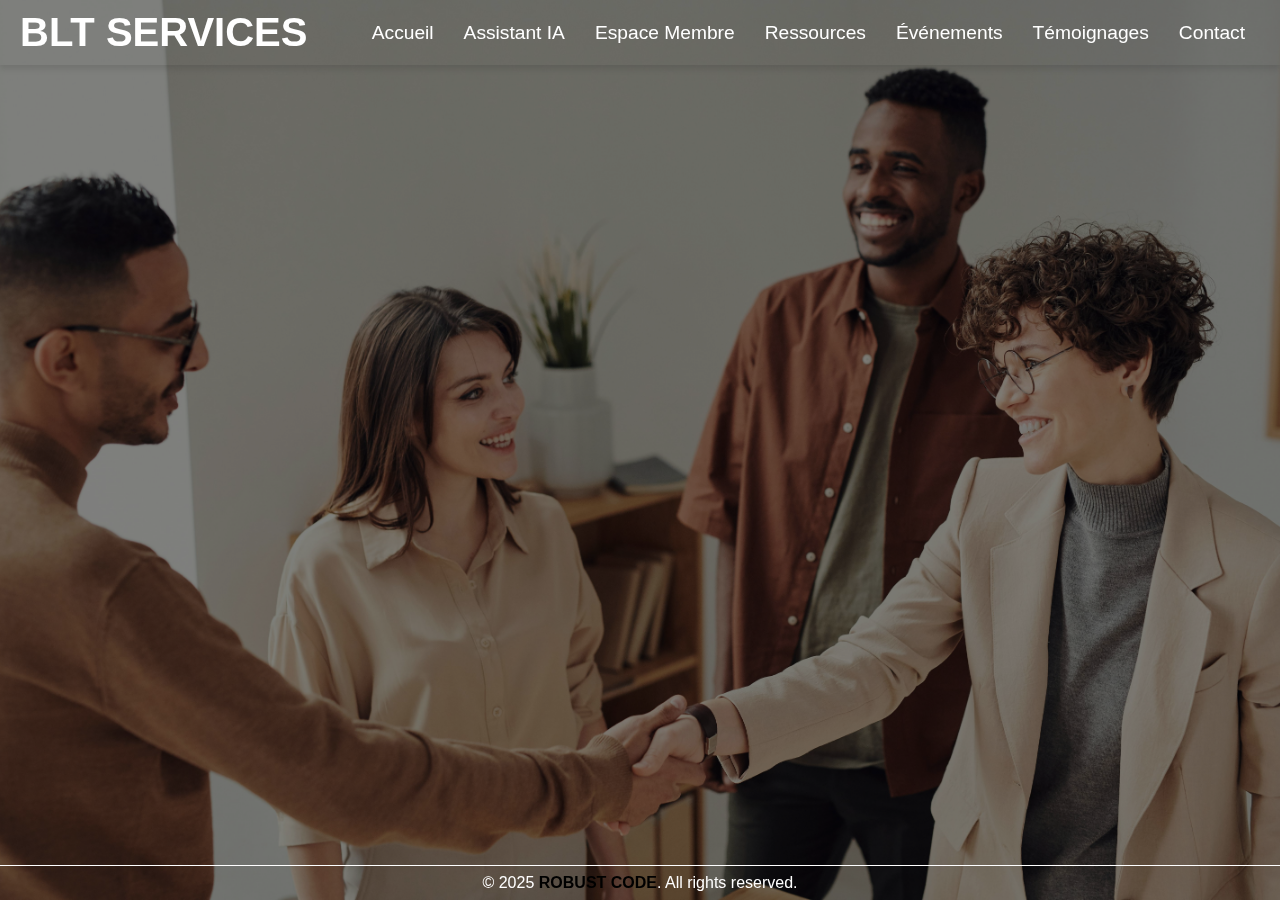
<file: index.html>
<!DOCTYPE html>
<html lang="fr">
<head>
    <meta charset="UTF-8">
    <meta name="viewport" content="width=device-width, initial-scale=1.0">
    <title>Accueil - BLTSERVICES</title>
    <link rel="stylesheet" href="styles.css">
    <script defer src="script.js"></script>
</head>
<body>
    <header>
        <h1>BLT SERVICES</h1>
        <nav>
            <ul>
                <li><a href="index.html">Accueil</a></li>
                <li><a href="assistant.html">Assistant IA</a></li>
                <li><a href="membre.html">Espace Membre</a></li>
                <li><a href="ressources.html">Ressources</a></li>
                <li><a href="evenements.html">Événements</a></li>
                <li><a href="temoignages.html">Témoignages</a></li>
                <li><a href="contact.html">Contact</a></li>
            </ul>
        </nav>
    </header>
    <div class="menu-toggle" onclick="toggleMenu()">
        <span></span>
        <span></span>
        <span></span>
    </div>

    <section class="hero">
        <div id="animated-word-container">
            <span id="static-text">Bienvenue dans le portal qui vous facilite: </span><span id="animated-word"> </span>
        </div>
        
        
    </section>
    <footer class="footer">
        <p>&copy; 2025 <a href="https://www.robust-code.com" target="_blank">ROBUST CODE</a>. All rights reserved.</p>
    </footer>
<script>
    function toggleMenu() {
        document.querySelector('nav ul').classList.toggle('show');
    }
</script>
</body>
</html>
</file>
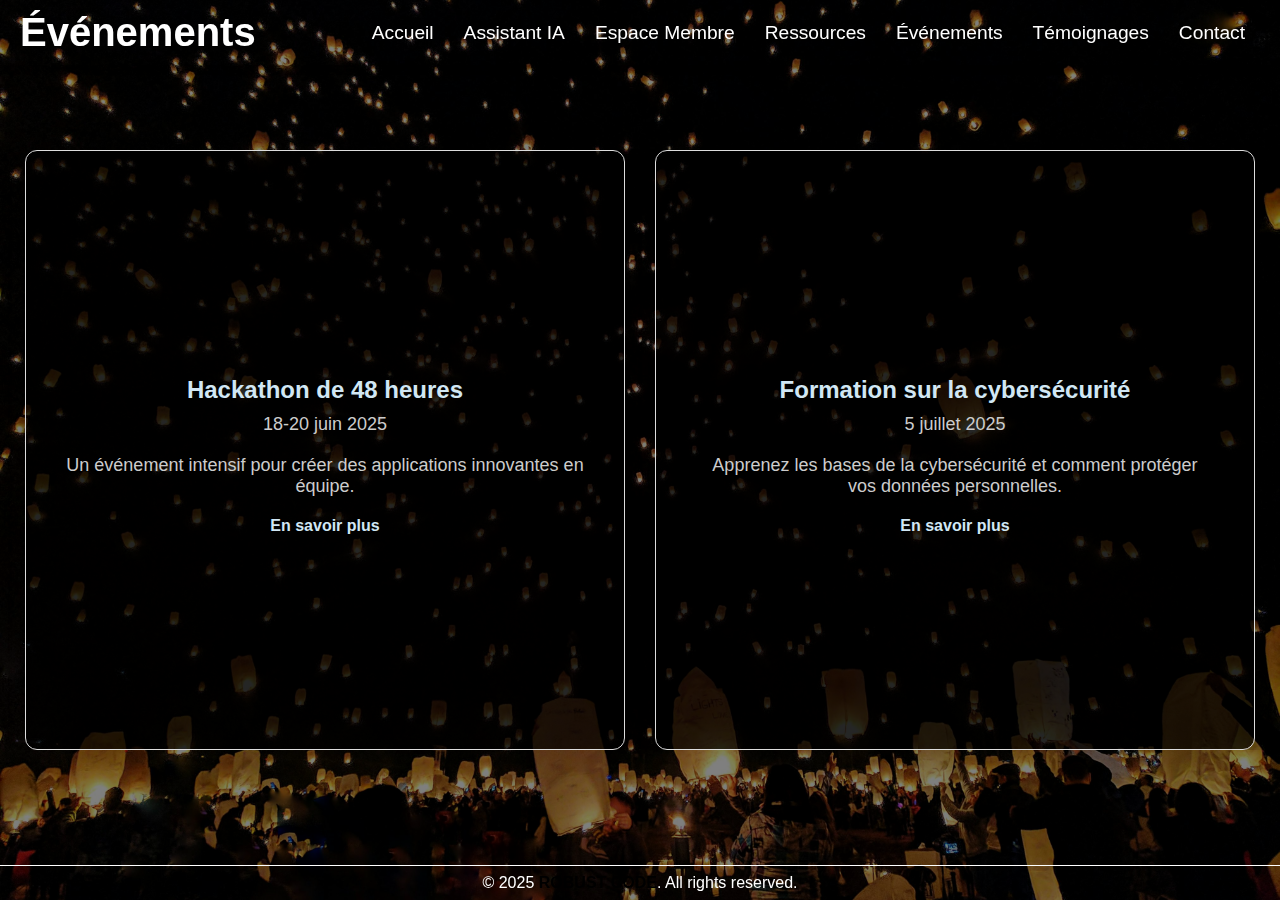
<file: evenements.html>
<!DOCTYPE html>
<html lang="fr">
<head>
    <meta charset="UTF-8">
    <meta name="viewport" content="width=device-width, initial-scale=1.0">
    <title>Événements</title>
    <link rel="stylesheet" href="evenementsstyles.css">
</head>
<body>
    <header>
        <h1>Événements</h1>
        <nav>
            <ul>
                <li><a href="index.html">Accueil</a></li>
                <li><a href="assistant.html">Assistant IA</a></li>
                <li><a href="membre.html">Espace Membre</a></li>
                <li><a href="ressources.html">Ressources</a></li>
                <li><a href="evenements.html">Événements</a></li>
                <li><a href="temoignages.html">Témoignages</a></li>
                <li><a href="contact.html">Contact</a></li>
            </ul>
        </nav>
    </header>
    <div class="menu-toggle" onclick="toggleMenu()">
        <span></span>
        <span></span>
        <span></span>
    </div>
    <main>
        <section class="event-section">

            <!-- Défilement horizontal des événements -->
            <div class="event-carousel">
                <div class="event-list">
                    <div class="event-card">
                        <h3>Atelier de développement web</h3>
                        <p>Du 25 au 27 mars 2025</p>
                        <p>Un atelier intensif pour apprendre à coder et à développer des applications web.</p>
                        <a href="#">En savoir plus</a>
                    </div>

                    <div class="event-card">
                        <h3>Conférence sur la technologie et l'innovation</h3>
                        <p>1er avril 2025</p>
                        <p>Venez écouter des experts discuter des dernières innovations technologiques.</p>
                        <a href="#">En savoir plus</a>
                    </div>

                    <div class="event-card">
                        <h3>Networking avec des professionnels</h3>
                        <p>15 avril 2025</p>
                        <p>Un événement de réseautage pour rencontrer des professionnels du secteur tech.</p>
                        <a href="#">En savoir plus</a>
                    </div>

                    <div class="event-card">
                        <h3>Conférence sur l'IA et l'avenir du travail</h3>
                        <p>10 mai 2025</p>
                        <p>Une conférence sur l'impact de l'IA dans les métiers du futur.</p>
                        <a href="#">En savoir plus</a>
                    </div>

                    <div class="event-card">
                        <h3>Hackathon de 48 heures</h3>
                        <p>18-20 juin 2025</p>
                        <p>Un événement intensif pour créer des applications innovantes en équipe.</p>
                        <a href="#">En savoir plus</a>
                    </div>

                    <div class="event-card">
                        <h3>Formation sur la cybersécurité</h3>
                        <p>5 juillet 2025</p>
                        <p>Apprenez les bases de la cybersécurité et comment protéger vos données personnelles.</p>
                        <a href="#">En savoir plus</a>
                    </div>

                    <div class="event-card">
                        <h3>Webinaire sur le développement durable</h3>
                        <p>12 août 2025</p>
                        <p>Rejoignez-nous pour discuter des initiatives durables dans la tech et l'industrie.</p>
                        <a href="#">En savoir plus</a>
                    </div>

                    <div class="event-card">
                        <h3>Conférence sur le Cloud Computing</h3>
                        <p>20 septembre 2025</p>
                        <p>Des experts discuteront des dernières tendances dans l'usage du cloud dans les entreprises.</p>
                        <a href="#">En savoir plus</a>
                    </div>

                    <div class="event-card">
                        <h3>Exposition sur l'innovation technologique</h3>
                        <p>2 octobre 2025</p>
                        <p>Une exposition montrant les dernières innovations technologiques qui façonnent notre avenir.</p>
                        <a href="#">En savoir plus</a>
                    </div>

                    <div class="event-card">
                        <h3>Formation sur le design UX/UI</h3>
                        <p>15 novembre 2025</p>
                        <p>Un atelier pratique pour apprendre à créer des expériences utilisateur exceptionnelles.</p>
                        <a href="#">En savoir plus</a>
                    </div>
                </div>
            </div>
        </section>
    </main>
    <footer class="footer">
        <p>&copy; 2025 <a href="https://www.robust-code.com" target="_blank">ROBUST CODE</a>. All rights reserved.</p>
    </footer>
    <script>
        function toggleMenu() {
            document.querySelector('nav ul').classList.toggle('show');
        }
    </script>
    <script src="evenementsscript.js"></script>
</body>
</html>
</file>
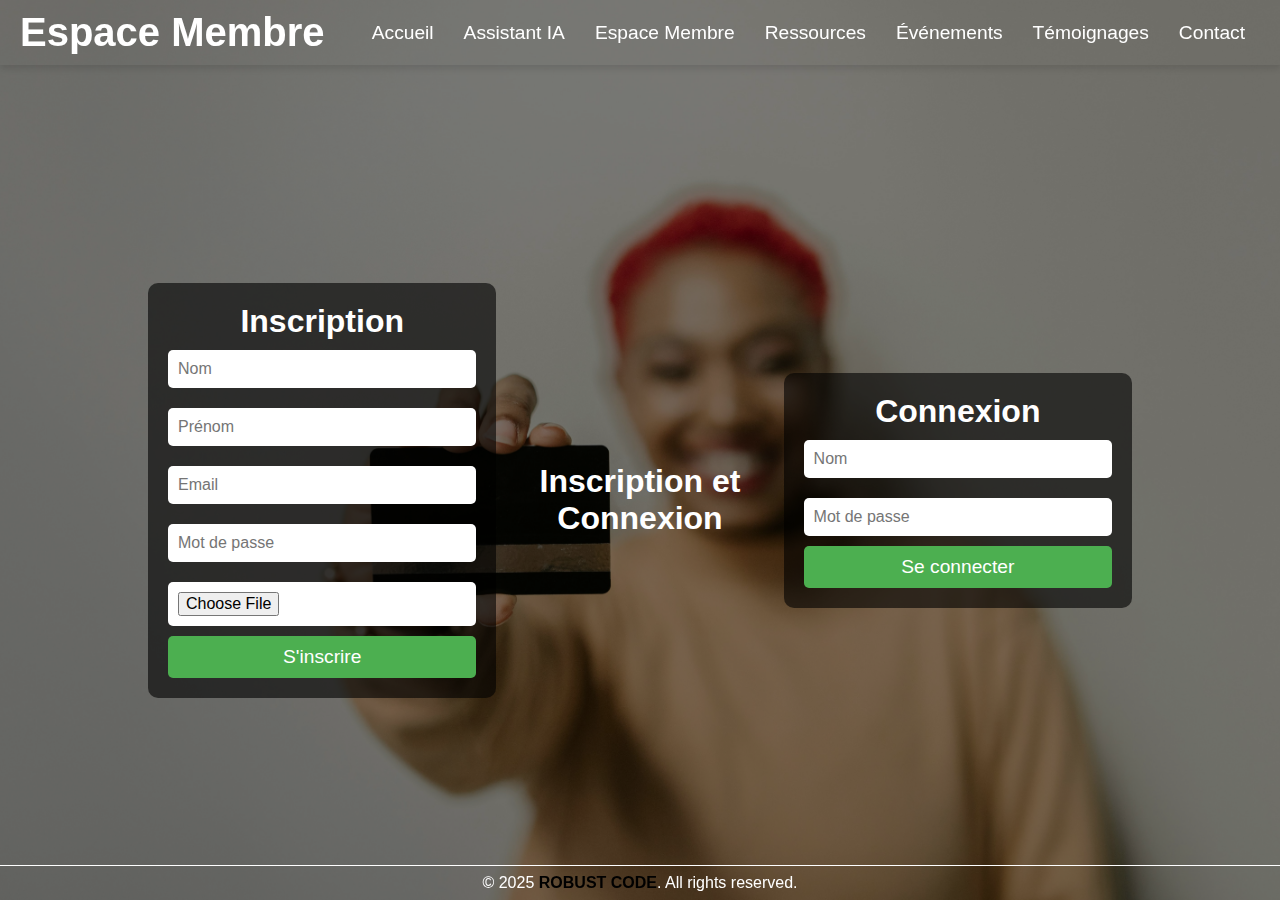
<file: membre.html>
<!DOCTYPE html>
<html lang="fr">
<head>
    <meta charset="UTF-8">
    <meta name="viewport" content="width=device-width, initial-scale=1.0">
    <title>Espace Membre</title>
    <link rel="stylesheet" href="membrestyles.css">
</head>
<body>
    <header>
        <h1>Espace Membre</h1>
        <nav>
            <ul>
                <li><a href="index.html">Accueil</a></li>
                <li><a href="assistant.html">Assistant IA</a></li>
                <li><a href="membre.html">Espace Membre</a></li>
                <li><a href="ressources.html">Ressources</a></li>
                <li><a href="evenements.html">Événements</a></li>
                <li><a href="temoignages.html">Témoignages</a></li>
                <li><a href="contact.html">Contact</a></li>
            </ul>
        </nav>
    </header>
    <div class="menu-toggle" onclick="toggleMenu()">
        <span></span>
        <span></span>
        <span></span>
    </div>
    <section class="membre-section">
        <!-- Formulaire Inscription -->
        <div class="form-container">
            <h3>Inscription</h3>
            <form>
                <input type="text" name="nom" placeholder="Nom" required>
                <input type="text" name="prenom" placeholder="Prénom" required>
                <input type="email" name="email" placeholder="Email" required>
                <input type="password" name="motdepasse" placeholder="Mot de passe" required>
                <input type="file" name="documents" placeholder="Téléverser des documents">
                <button type="submit">S'inscrire</button>
            </form>
        </div>
        
        <!-- Texte Séparateur (Inscription / Connexion) -->
        <div class="separator-text">
            <h2>Inscription et Connexion</h2>
        </div>
    
        <!-- Formulaire Connexion -->
        <div class="form-container">
            <h3>Connexion</h3>
            <form>
                <input type="text" name="nom" placeholder="Nom" required>
                <input type="password" name="motdepasse" placeholder="Mot de passe" required>
                <button type="submit">Se connecter</button>
            </form>
        </div>
    </section>
    <footer class="footer">
        <p>&copy; 2025 <a href="https://www.robust-code.com" target="_blank">ROBUST CODE</a>. All rights reserved.</p>
    </footer>
    
</body>
</html>
</file>
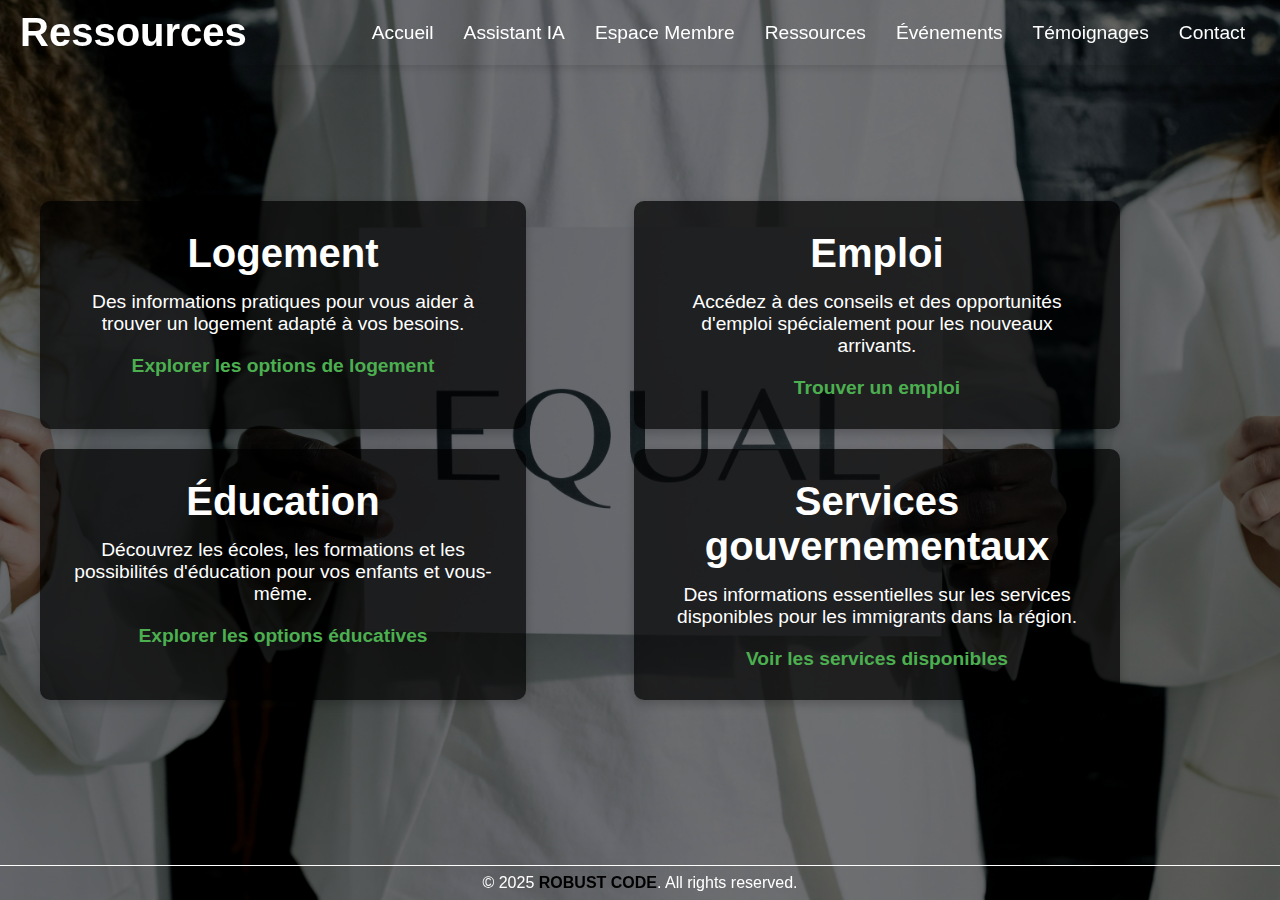
<file: ressources.html>
<!DOCTYPE html>
<html lang="fr">
<head>
    <meta charset="UTF-8">
    <meta name="viewport" content="width=device-width, initial-scale=1.0">
    <title>Ressources</title>
    <link rel="stylesheet" href="ressourcesstyles.css">
</head>
<body>
    <header>
        <h1>Ressources</h1>
        <nav>
            <ul>
                <li><a href="index.html">Accueil</a></li>
                <li><a href="assistant.html">Assistant IA</a></li>
                <li><a href="membre.html">Espace Membre</a></li>
                <li><a href="ressources.html">Ressources</a></li>
                <li><a href="evenements.html">Événements</a></li>
                <li><a href="temoignages.html">Témoignages</a></li>
                <li><a href="contact.html">Contact</a></li>
            </ul>
        </nav>
    </header>
    <div class="menu-toggle" onclick="toggleMenu()">
        <span></span>
        <span></span>
        <span></span>
    </div>
    <main>
        <section class="resources-container">
            <div class="resource-section" id="logement">
                <h2>Logement</h2>
                <p>Des informations pratiques pour vous aider à trouver un logement adapté à vos besoins.</p>
                <a href="#">Explorer les options de logement</a>
            </div>

            <div class="resource-section" id="emploi">
                <h2>Emploi</h2>
                <p>Accédez à des conseils et des opportunités d'emploi spécialement pour les nouveaux arrivants.</p>
                <a href="#">Trouver un emploi</a>
            </div>

            <div class="resource-section" id="education">
                <h2>Éducation</h2>
                <p>Découvrez les écoles, les formations et les possibilités d'éducation pour vos enfants et vous-même.</p>
                <a href="#">Explorer les options éducatives</a>
            </div>

            <div class="resource-section" id="services">
                <h2>Services gouvernementaux</h2>
                <p>Des informations essentielles sur les services disponibles pour les immigrants dans la région.</p>
                <a href="#">Voir les services disponibles</a>
            </div>
        </section>
        <footer class="footer">
            <p>&copy; 2025 <a href="https://www.robust-code.com" target="_blank">ROBUST CODE</a>. All rights reserved.</p>
        </footer>
    </main>
    <script>
        function toggleMenu() {
            document.querySelector('nav ul').classList.toggle('show');
        }
    </script>
</body>
</html>
</file>
<file: styles.css>
/* Réinitialisation des marges et styles */
* {
    margin: 0;
    padding: 0;
    box-sizing: border-box;
    font-family: Arial, sans-serif;
}

/* Styles généraux pour l'en-tête */
header {
    position: fixed;
    top: 0;
    left: 0;
    width: 100%; /* S'étend sur toute la largeur */
    background-color: none; /* Bleu transparent */
    color: white;
    padding: 10px 20px; /* Un peu de padding pour aérer */
    display: flex;
    justify-content: space-between; /* Aligne à gauche le titre et à droite la navigation */
    align-items: center; /* Centrage vertical */
    z-index: 1000; /* S'assure que la barre de navigation reste au-dessus des autres éléments */
    box-shadow: 0 4px 6px rgba(0, 0, 0, 0.1);
    gap: 10px;
}

/* Style pour le titre */
header h1 {
    font-size: 2.5em;
    margin: 0;
    font-family: 'Arial', sans-serif;
    color: white;
}

/* Styles pour la navigation */
nav ul {
    list-style-type: none;
    padding: 0;
    margin: 0;
    display: flex; /* Aligne les éléments du menu horizontalement */
}

nav ul li {
    margin: 0 15px;
}

nav ul li a {
    text-decoration: none;
    color: white;
    font-size: 1.2em;
    font-family: 'Arial', sans-serif;
    transition: all 0.3s ease;
}

/* Animation de survol avec effet de glow */
nav ul li a:hover {
    color: #d1e7f4; /* Couleur douce au survol */
    text-shadow: 0 0 10px #d1e7f4, 0 0 20px #d1e7f4, 0 0 30px #d1e7f4; /* Effet de glow bleu */
}

/* Styles responsive */
@media screen and (max-width: 768px) {
    header h1 {
        font-size: 2em;
    }

    nav ul {
        flex-direction: column; /* Passe les éléments du menu en colonne sur petits écrans */
        align-items: center; /* Centrer les éléments */
    }

    nav ul li {
        margin: 10px 0;
    }
}


/* Background avec effet flou */
body {
    background: url('images/pexels-fauxels-3184416.jpg') no-repeat center center/cover;
    height: 100vh;
    display: flex;
    flex-direction: column;
    justify-content: center;
    align-items: center;
    text-align: center;
    color: white;
    position: relative;
}

/* Overlay sombre pour meilleure lisibilité */
body::before {
    content: "";
    position: absolute;
    top: 0;
    left: 0;
    width: 100%;
    height: 100%;
    background: rgba(0, 0, 0, 0.5);
    z-index: -1;
}

/* Style du titre principal */
h1 {
    font-size: 2rem;
    margin-bottom: 10px;
}

/* Style du texte de présentation */
.hero h2 {
    font-size: 3rem;
    font-weight: bold;
    margin-bottom: 20px;
}

#animated-word-container {
    font-size: 3rem;
    display: inline-block;
    position: relative;
    padding-left: 20px; /* Espacement entre le texte statique et le mot animé */
}

#static-text, #animated-word {
    display: inline-block;
    position: relative;
    opacity: 0; /* Les deux textes commencent invisibles */
    transition: opacity 1s ease-out, transform 1s ease-out; /* Transition de l'opacité et du mouvement */
}

#static-text {
    color: white; /* Couleur pour la phrase statique */
    transform: translateY(-30px); /* Position initiale du texte statique en haut */
}

#animated-word {
    color: #ffcc00; /* Couleur pour les mots animés */
    transform: translateY(30px); /* Position initiale du mot animé en bas */
}

/* Style pour le footer */
.footer {
    text-align: center;
    padding: 0.5rem;
    border-top: 1px solid ;
    font-family: 'Audiowide', 'Orbitron', sans-serif; /* Police de ROBUST CODE */
    position: fixed;
    bottom: 0;
    left: 0;
    width: 100%; /* Pour s'assurer que le footer s'étend sur toute la largeur de la page */
}

/* Style pour le lien dans le footer */
.footer a {
    text-decoration: none;
    color: black;
    font-weight: bold;
}

/* Effet de survol pour le lien */
.footer a:hover {
    color: #d1e7f4; /* Couleur douce au survol */
    text-shadow: 0 0 10px #d1e7f4, 0 0 20px #d1e7f4, 0 0 30px #d1e7f4; /* Effet de glow bleu */
}

/* Bouton de menu burger pour petits écrans */
.menu-toggle {
    display: none;
    flex-direction: column;
    cursor: pointer;
    position: absolute;
    top: 15px;
    right: 20px;
    z-index: 1100;
}

.menu-toggle span {
    height: 3px;
    width: 25px;
    background: white;
    margin: 4px 0;
    transition: all 0.3s ease;
}

.menu-toggle:hover span {
    background-color: #d1e7f4;
    box-shadow: 0 0 10px #d1e7f4, 0 0 20px #d1e7f4, 0 0 30px #d1e7f4;
}

@media screen and (max-width: 768px) {
    .menu-toggle {
        display: flex;
    }

    nav ul {
        display: none;
        flex-direction: column;
        background-color: none;
        position: absolute;
        top: 60px;
        right: 20px;
        width: 200px;
        padding: 10px;
        border-radius: 5px;
    }

    nav ul.show {
        display: flex;
    }

    nav ul li {
        margin: 10px 0;
        text-align: center;
    }

    nav ul li :hover {
        color: #d1e7f4; /* Couleur douce au survol */
        text-shadow: 0 0 10px #d1e7f4, 0 0 20px #d1e7f4, 0 0 30px #d1e7f4; /* Effet de glow bleu */
    }
}
</file>
<file: evenementsstyles.css>
/* Réinitialisation des marges et styles */
* {
    margin: 0;
    padding: 0;
    box-sizing: border-box;
    font-family: Arial, sans-serif;
}

/* Styles généraux pour l'en-tête */
header {
    position: fixed;
    top: 0;
    left: 0;
    width: 100%; /* S'étend sur toute la largeur */
    background-color: none; /* Bleu transparent */
    color: white;
    padding: 10px 20px; /* Un peu de padding pour aérer */
    display: flex;
    justify-content: space-between; /* Aligne à gauche le titre et à droite la navigation */
    align-items: center; /* Centrage vertical */
    z-index: 1000; /* S'assure que la barre de navigation reste au-dessus des autres éléments */
    box-shadow: 0 4px 6px rgba(0, 0, 0, 0.1);
}

/* Style pour le titre */
header h1 {
    font-size: 2.5em;
    margin: 0;
    font-family: 'Arial', sans-serif;
    color: white;
}

/* Styles pour la navigation */
nav ul {
    list-style-type: none;
    padding: 0;
    margin: 0;
    display: flex; /* Aligne les éléments du menu horizontalement */
}

nav ul li {
    margin: 0 15px;
}

nav ul li a {
    text-decoration: none;
    color: white;
    font-size: 1.2em;
    font-family: 'Arial', sans-serif;
    transition: all 0.3s ease;
}

/* Animation de survol avec effet de glow */
nav ul li a:hover {
    color: #d1e7f4; /* Couleur douce au survol */
    text-shadow: 0 0 10px #d1e7f4, 0 0 20px #d1e7f4, 0 0 30px #d1e7f4; /* Effet de glow bleu */
}

/* Styles responsive */
@media screen and (max-width: 768px) {
    .menu-toggle {
        display: flex;
        position: absolute;
        top: 15px;
        right: 20px;
        z-index: 1100;
    }

    nav ul {
        display: none;
        flex-direction: column;
        align-items: center;
        background-color: rgba(0, 0, 0, 0.9);
        position: absolute;
        top: 60px;
        right: 20px;
        width: 80%;
        max-width: 300px;
        padding: 10px;
        border-radius: 5px;
        z-index: 1001;
    }

    nav ul.show {
        display: flex;
    }

    nav ul li {
        margin: 10px 0;
        text-align: center;
    }

    nav ul li a {
        font-size: 1em;
    }

    header h1 {
        font-size: 1.5em;
        word-break: break-word;
    }

    .event-card {
        width: 90vw;
        height: auto;
        padding: 20px;
    }

    .event-card h3 {
        font-size: 1.2em;
    }

    .event-card p {
        font-size: 0.95em;
    }
}


/* Background avec effet flou */
body {
    background: url('images/pexels-abbykihano-431722.jpg') no-repeat center center/cover;
    height: 100vh;
    display: flex;
    flex-direction: column;
    justify-content: center;
    align-items: center;
    text-align: center;
    color: white;
    position: relative;
}

/* Overlay sombre pour meilleure lisibilité */
body::before {
    content: "";
    position: absolute;
    top: 0;
    left: 0;
    width: 100%;
    height: 100%;
    background: rgba(0, 0, 0, 0.5);
    z-index: -1;
}

main {
    padding: 20px;
}

.event-section {
    text-align: center;
}

.event-carousel {
    overflow: hidden;
    position: relative;
    width: 100%;
}

.event-list {
    display: flex;
    animation: scroll-events 60s linear infinite alternate; /* Animation démarrant immédiatement */
}

.event-card {
    background-color: rgba(0, 0, 0, 0.7); /* Fond sombre transparent */
    border: 1px solid #ddd;
    margin: 0 15px;
    padding: 40px; /* Augmenté pour rendre la carte plus grande */
    width: 50vw; /* Largeur ajustée à la moitié de l'écran */
    max-width: 600px; /* Limiter la largeur maximale */
    height: 600px; /* Hauteur doublée pour rendre la carte plus grande */
    border-radius: 12px; /* Coins arrondis plus marqués */
    box-shadow: 0 8px 16px rgba(0, 0, 0, 0.3); /* Ombre plus marquée */
    text-align: center;
    color: white;
    transition: transform 0.3s ease;
    display: flex;
    flex-direction: column;
    justify-content: center; /* Centre verticalement */
    align-items: center; /* Centre horizontalement */
}

.event-card:hover {
    transform: none;
}

.event-card h3 {
    margin: 10px 0;
    font-size: 24px; /* Taille de texte plus grande */
    color: #d1e7f4; /* Couleur douce */
}

.event-card p {
    color: #ccc; /* Texte plus clair */
    font-size: 18px;
    margin-bottom: 20px; /* Ajout d'un peu d'espace sous le paragraphe */
}

.event-card a {
    text-decoration: none;
    color: #d1e7f4;
    font-weight: bold;
}

.event-card a:hover {
    color: #d1e7f4; /* Couleur douce au survol */
    text-shadow: 0 0 10px #d1e7f4, 0 0 20px #d1e7f4, 0 0 30px #d1e7f4; /* Effet de glow bleu */
}

@keyframes scroll-events {
    0% {
        transform: translateX(100%); /* Début immédiatement à droite */
    }
    100% {
        transform: translateX(-100%); /* Fin à gauche */
    }
}

/* Style pour le footer */
.footer {
    text-align: center;
    padding: 0.5rem;
    border-top: 1px solid ;
    font-family: 'Audiowide', 'Orbitron', sans-serif; /* Police de ROBUST CODE */
    position: fixed;
    bottom: 0;
    left: 0;
    width: 100%; /* Pour s'assurer que le footer s'étend sur toute la largeur de la page */
}

/* Style pour le lien dans le footer */
.footer a {
    text-decoration: none;
    color: black;
    font-weight: bold;
}

/* Effet de survol pour le lien */
.footer a:hover {
    color: #d1e7f4; /* Couleur douce au survol */
    text-shadow: 0 0 10px #d1e7f4, 0 0 20px #d1e7f4, 0 0 30px #d1e7f4; /* Effet de glow bleu */
}

/* Bouton de menu burger pour petits écrans */
.menu-toggle {
    display: none;
    flex-direction: column;
    cursor: pointer;
    position: absolute;
    top: 15px;
    right: 20px;
    z-index: 1100;
}

.menu-toggle span {
    height: 3px;
    width: 25px;
    background: white;
    margin: 4px 0;
    transition: all 0.3s ease;
}

.menu-toggle:hover span {
    background-color: #d1e7f4;
    box-shadow: 0 0 10px #d1e7f4, 0 0 20px #d1e7f4, 0 0 30px #d1e7f4;
}

@media screen and (max-width: 768px) {
    nav ul {
        flex-direction: column;
        align-items: center; /* Centrer les éléments */
    }

    nav ul li {
        margin: 10px 0;
    }
}


/* Ajout pour éviter le débordement horizontal */
body {
    overflow-x: hidden;
}
</file>
<file: membrestyles.css>
* {
    margin: 0;
    padding: 0;
    box-sizing: border-box;
    font-family: Arial, sans-serif;
}

/* Styles généraux pour l'en-tête */
header {
    position: fixed;
    top: 0;
    left: 0;
    width: 100%; /* S'étend sur toute la largeur */
    background-color: none; /* Bleu transparent */
    color: white;
    padding: 10px 20px; /* Un peu de padding pour aérer */
    display: flex;
    justify-content: space-between; /* Aligne à gauche le titre et à droite la navigation */
    align-items: center; /* Centrage vertical */
    z-index: 1000; /* S'assure que la barre de navigation reste au-dessus des autres éléments */
    box-shadow: 0 4px 6px rgba(0, 0, 0, 0.1);
}

/* Style pour le titre */
header h1 {
    font-size: 2.5em;
    margin: 0;
    font-family: 'Arial', sans-serif;
    color: white;
}

/* Styles pour la navigation */
nav ul {
    list-style-type: none;
    padding: 0;
    margin: 0;
    display: flex; /* Aligne les éléments du menu horizontalement */
}

nav ul li {
    margin: 0 15px;
}

nav ul li a {
    text-decoration: none;
    color: white;
    font-size: 1.2em;
    font-family: 'Arial', sans-serif;
    transition: all 0.3s ease;
}

/* Animation de survol avec effet de glow */
nav ul li a:hover {
    color: #d1e7f4; /* Couleur douce au survol */
    text-shadow: 0 0 10px #d1e7f4, 0 0 20px #d1e7f4, 0 0 30px #d1e7f4; /* Effet de glow bleu */
}

/* Styles responsive */
@media screen and (max-width: 768px) {
    header h1 {
        font-size: 2em;
    }

    nav ul {
        flex-direction: column; /* Passe les éléments du menu en colonne sur petits écrans */
        align-items: center; /* Centrer les éléments */
    }

    nav ul li {
        margin: 10px 0;
    }
}


/* Background avec effet flou */
body {
    background: url('images/pexels-rdne-7821729.jpg') no-repeat center center/cover;
    height: 100vh;
    display: flex;
    flex-direction: column;
    justify-content: center;
    align-items: center;
    text-align: center;
    color: white;
    position: relative;
}

/* Overlay sombre pour meilleure lisibilité */
body::before {
    content: "";
    position: absolute;
    top: 0;
    left: 0;
    width: 100%;
    height: 100%;
    background: rgba(0, 0, 0, 0.5);
    z-index: -1;
}

/* Section des formulaires */
.membre-section {
    display: flex;
    justify-content: space-between; /* Aligne les deux sections horizontalement */
    align-items: center;
    margin-top: 100px;
    padding: 20px;
    color: white;
    width: 80%;
}

/* Conteneur des formulaires */
.form-container {
    background: rgba(0, 0, 0, 0.6);
    padding: 20px;
    margin-bottom: 20px;
    border-radius: 10px;
    width: 45%; /* Donne 45% de largeur pour chaque formulaire */
    max-width: 400px;
}

/* Titres dans les formulaires */
h2, h3 {
    font-size: 2em;
    color: white;
    text-align: center;
}

/* Inputs et labels des formulaires */
input[type="text"],
input[type="email"],
input[type="password"],
input[type="file"] {
    width: 100%;
    padding: 10px;
    margin: 10px 0;
    background-color: #fff;
    border: none;
    border-radius: 5px;
    font-size: 1em;
}

/* Boutons */
button {
    width: 100%;
    padding: 10px;
    background-color: #4CAF50;
    color: white;
    border: none;
    border-radius: 5px;
    font-size: 1.2em;
    cursor: pointer;
    transition: background-color 0.3s ease;
}

button:hover {
    background-color: #45a049;
}

/* Styles responsive */
@media screen and (max-width: 768px) {
    header h1 {
        font-size: 2em;
    }

    nav ul {
        flex-direction: column;
        align-items: center;
    }

    nav ul li {
        margin: 10px 0;
    }

    .membre-section {
        flex-direction: column; /* Passe les sections en colonne sur petits écrans */
        align-items: center;
    }

    .form-container {
        width: 80%; /* Réduit la largeur des formulaires sur mobile */
        margin-bottom: 20px;
    }
}

/* Style pour le footer */
.footer {
    text-align: center;
    padding: 0.5rem;
    border-top: 1px solid ;
    font-family: 'Audiowide', 'Orbitron', sans-serif; /* Police de ROBUST CODE */
    position: fixed;
    bottom: 0;
    left: 0;
    width: 100%; /* Pour s'assurer que le footer s'étend sur toute la largeur de la page */
}

/* Style pour le lien dans le footer */
.footer a {
    text-decoration: none;
    color: black;
    font-weight: bold;
}

/* Effet de survol pour le lien */
.footer a:hover {
    color: #d1e7f4; /* Couleur douce au survol */
    text-shadow: 0 0 10px #d1e7f4, 0 0 20px #d1e7f4, 0 0 30px #d1e7f4; /* Effet de glow bleu */
}

/* Bouton de menu burger pour petits écrans */
.menu-toggle {
    display: none;
    flex-direction: column;
    cursor: pointer;
    position: absolute;
    top: 15px;
    right: 20px;
    z-index: 1100;
}

.menu-toggle span {
    height: 3px;
    width: 25px;
    background: white;
    margin: 4px 0;
    transition: all 0.3s ease;
}

.menu-toggle:hover span {
    background-color: #d1e7f4;
    box-shadow: 0 0 10px #d1e7f4, 0 0 20px #d1e7f4, 0 0 30px #d1e7f4;
}

@media screen and (max-width: 768px) {
    .menu-toggle {
        display: flex;
    }

    nav ul {
        display: none;
        flex-direction: column;
        background-color: none;
        position: absolute;
        top: 60px;
        right: 20px;
        width: 200px;
        padding: 10px;
        border-radius: 5px;
    }

    nav ul.show {
        display: flex;
    }

    nav ul li {
        margin: 10px 0;
        text-align: center;
    }

    nav ul li :hover {
        color: #d1e7f4; /* Couleur douce au survol */
        text-shadow: 0 0 10px #d1e7f4, 0 0 20px #d1e7f4, 0 0 30px #d1e7f4; /* Effet de glow bleu */
    }
}
</file>
<file: ressourcesstyles.css>
* {
    margin: 0;
    padding: 0;
    box-sizing: border-box;
    font-family: Arial, sans-serif;
}

/* Styles généraux pour l'en-tête */
header {
    position: fixed;
    top: 0;
    left: 0;
    width: 100%; /* S'étend sur toute la largeur */
    background-color: none; /* Bleu transparent */
    color: white;
    padding: 10px 20px; /* Un peu de padding pour aérer */
    display: flex;
    justify-content: space-between; /* Aligne à gauche le titre et à droite la navigation */
    align-items: center; /* Centrage vertical */
    z-index: 1000; /* S'assure que la barre de navigation reste au-dessus des autres éléments */
    box-shadow: 0 4px 6px rgba(0, 0, 0, 0.1);
}

/* Style pour le titre */
header h1 {
    font-size: 2.5em;
    margin: 0;
    font-family: 'Arial', sans-serif;
    color: white;
}

/* Styles pour la navigation */
nav ul {
    list-style-type: none;
    padding: 0;
    margin: 0;
    display: flex; /* Aligne les éléments du menu horizontalement */
    max-width: 100vw;
    box-sizing: border-box;
}

nav ul li {
    margin: 0 15px;
}

nav ul li a {
    text-decoration: none;
    color: white;
    font-size: 1.2em;
    font-family: 'Arial', sans-serif;
    transition: all 0.3s ease;
}

/* Animation de survol avec effet de glow */
nav ul li a:hover {
    color: #d1e7f4; /* Couleur douce au survol */
    text-shadow: 0 0 10px #d1e7f4, 0 0 20px #d1e7f4, 0 0 30px #d1e7f4; /* Effet de glow bleu */
}

/* Styles responsive */
@media screen and (max-width: 768px) {
    header h1 {
        font-size: 1.5em;
        word-break: break-word;
    }

    nav ul {
        flex-direction: column; /* Passe les éléments du menu en colonne sur petits écrans */
        align-items: center; /* Centrer les éléments */
    }

    nav ul li {
        margin: 10px 0;
    }

    nav ul li a {
        font-size: 1em;
    }

    body {
        padding: 0 10px;
    }

    .resource-section h2 {
        font-size: 1.5em;
    }

    .resource-section p,
    .resource-section a {
        font-size: 0.95em;
    }

    .resource-section {
        padding: 20px;
        word-break: break-word;
    }
}


/* Background avec effet flou */
body {
    background: url('images/pexels-cottonbro-10617691.jpg') no-repeat center center/cover;
    height: 100vh;
    display: flex;
    flex-direction: column;
    justify-content: center;
    align-items: center;
    text-align: center;
    color: white;
    position: relative;
    overflow-x: hidden;
}

/* Overlay sombre pour meilleure lisibilité */
body::before {
    content: "";
    position: absolute;
    top: 0;
    left: 0;
    width: 100%;
    height: 100%;
    background: rgba(0, 0, 0, 0.5);
    z-index: -1;
}

/* Conteneur des sections de ressources */
.resources-container {
    display: flex;
    flex-wrap: wrap;
    justify-content: space-between;
    gap: 20px;
    width: 90%;
    max-width: 1200px;
}

/* Sections de ressources */
.resource-section {
    background: rgba(0, 0, 0, 0.7);
    padding: 30px;
    width: 45%;
    border-radius: 10px;
    color: white;
    text-align: center;
    transition: transform 0.3s ease, box-shadow 0.3s ease;
    box-shadow: 0 4px 10px rgba(0, 0, 0, 0.2);
}

.resource-section h2 {
    font-size: 2.5em;
    margin-bottom: 15px;
}

.resource-section p {
    font-size: 1.2em;
    margin-bottom: 20px;
}

.resource-section a {
    text-decoration: none;
    color: #4CAF50;
    font-size: 1.2em;
    font-weight: bold;
    transition: color 0.3s ease;
}

.resource-section a:hover {
    color: #45a049;
}

/* Effet de survol sur les sections */
.resource-section:hover {
    transform: translateY(-10px); /* Déplace légèrement la section vers le haut */
    box-shadow: 0 10px 20px rgba(0, 0, 0, 0.3); /* Améliore l'ombre lors du survol */
}

/* Styles responsive */
@media screen and (max-width: 768px) {
    header h1 {
        font-size: 1.5em;
        word-break: break-word;
    }

    nav ul {
        flex-direction: column;
        align-items: center;
    }

    nav ul li {
        margin: 10px 0;
    }

    .resources-container {
        flex-direction: column;
        align-items: center;
        gap: 30px;
    }

    .resource-section {
        width: 80%;
        padding: 20px;
        word-break: break-word;
    }

    .resource-section h2 {
        font-size: 1.5em;
    }

    .resource-section p,
    .resource-section a {
        font-size: 0.95em;
    }
}

/* Style pour le footer */
.footer {
    text-align: center;
    padding: 0.5rem;
    border-top: 1px solid ;
    font-family: 'Audiowide', 'Orbitron', sans-serif; /* Police de ROBUST CODE */
    position: fixed;
    bottom: 0;
    left: 0;
    width: 100%; /* Pour s'assurer que le footer s'étend sur toute la largeur de la page */
}

/* Style pour le lien dans le footer */
.footer a {
    text-decoration: none;
    color: black;
    font-weight: bold;
}

/* Effet de survol pour le lien */
.footer a:hover {
    color: #d1e7f4; /* Couleur douce au survol */
    text-shadow: 0 0 10px #d1e7f4, 0 0 20px #d1e7f4, 0 0 30px #d1e7f4; /* Effet de glow bleu */
}

/* Bouton de menu burger pour petits écrans */
.menu-toggle {
    display: none;
    flex-direction: column;
    cursor: pointer;
    position: absolute;
    top: 15px;
    right: 20px;
    z-index: 1100;
}

.menu-toggle span {
    height: 3px;
    width: 25px;
    background: white;
    margin: 4px 0;
    transition: all 0.3s ease;
}

.menu-toggle:hover span {
    background-color: #d1e7f4;
    box-shadow: 0 0 10px #d1e7f4, 0 0 20px #d1e7f4, 0 0 30px #d1e7f4;
}

@media screen and (max-width: 768px) {
    .menu-toggle {
        display: flex;
    }

    nav ul {
        display: none;
        flex-direction: column;
        align-items: center;
        background-color: rgba(0, 0, 0, 0.9);
        position: absolute;
        top: 60px;
        right: 10px;
        width: 200px;
        padding: 10px;
        border-radius: 5px;
        z-index: 1001;
    }

    nav ul.show {
        display: flex;
    }

    nav ul li {
        margin: 10px 0;
        text-align: center;
    }

    nav ul li a:hover {
        color: #d1e7f4;
        text-shadow: 0 0 10px #d1e7f4, 0 0 20px #d1e7f4, 0 0 30px #d1e7f4;
    }

    .resources-container {
        flex-direction: column;
        align-items: center;
        gap: 30px;
    }

    .resource-section {
        width: 80%;
    }
}
</file>
